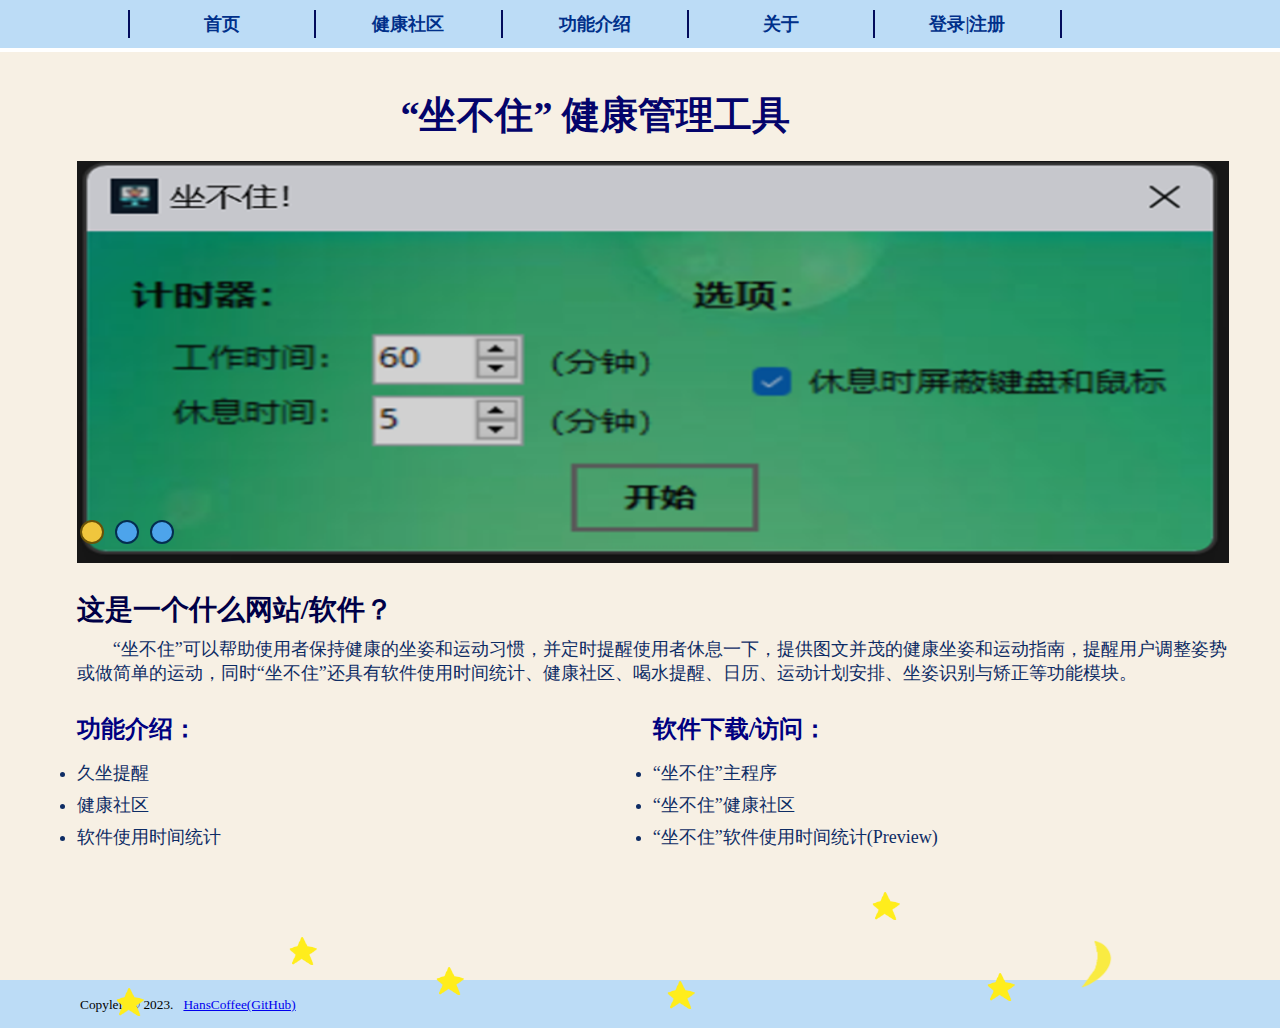
<file: index.html>
<!DOCTYPE html>
<html lang="en">

<head>
    <meta charset="UTF-8">
    <meta http-equiv="X-UA-Compatible" content="IE=edge">
    <meta name="viewport" content="width=device-width, initial-scale=1.0">
    <title>坐不住 健康管理工具</title>
    <!--虽然不知道为什么但是如果名字是index.css不起作用，改成indexx.css就起作用了-->
    <!-- <link rel="stylesheet" href="css/index.css"> -->
    <link rel="stylesheet" href="css/indexx.css">
    <link rel="stylesheet" href="css/nav.css">
    <link rel="stylesheet" href="css/footer.css">
    <link rel="stylesheet" href="css/star_canvas.css">
    <script src="js/jquery.js"></script>
    <script src="js/index.js"></script>
    <script src="js/footer.js"></script>
    <script src="js/star_canvas.js"></script>
</head>

<body> 
    <iframe src="nav.html" frameborder="0" width="100%" height="48px" id="ifr"></iframe>
    <div id="mains">
        <!-- &nbsp; -->
        <div class="title0">“坐不住” 健康管理工具</div>
        <div class="banner" id="banner">
            <img src="images/img1.png" alt="bannner1" class="slide" id="b_img1">
            <img src="images/img2.png" alt="bannner2" class="slide" id="b_img2">
            <img src="images/img3.png" alt="bannner3" class="slide" id="b_img3">
        </div>
        <div class="slide_button_normal slide_button_now" id="b_but1" onclick="to_banner(1)"></div>
        <div class="slide_button_normal" id="b_but2" onclick="to_banner(2)"></div>
        <div class="slide_button_normal" id="b_but3" onclick="to_banner(3)"></div>
        <div class="title1 allow_select" id="what_is_it">这是一个什么网站/软件？</div>
        <div class="content1 allow_select" id="what_is_it_qa1">“坐不住”可以帮助使用者保持健康的坐姿和运动习惯，并定时提醒使用者休息一下，提供图文并茂的健康坐姿和运动指南，提醒用户调整姿势或做简单的运动，同时“坐不住”还具有软件使用时间统计、健康社区、喝水提醒、日历、运动计划安排、坐姿识别与矫正等功能模块。</div>
        <div class="index_left">
            <div class="title2">功能介绍：</div>
            <ul class="index_list">
                <li><a href="fun0.html">久坐提醒</a></li>
                <li><a href="fun1.html">健康社区</a></li>
                <li><a href="fun2.html">软件使用时间统计</a></li>
            </ul>
        </div>
        <div class="index_right">
            <div class="title2">软件下载/访问：</div>
            <ul class="index_list">
                <li><a href="http://47.120.12.92:81/坐不住主程序安装程序.zip">“坐不住”主程序</a></li>
                <li><a href="http://47.120.12.92:81/" target="_blank">“坐不住”健康社区 </a></li>
                <li><a href="http://47.120.12.92:81/坐不住软件时间统计.zip">“坐不住”软件使用时间统计(Preview)</a></li>
            </ul>
        </div>
        <div id="star" class="fix1"></div>
    </div>
    <iframe src="footer.html" frameborder="0" width="100%" height="48px" scrolling="no" id="footer_frame" class="footer_frame"></iframe>
</body>

</html>
</file>
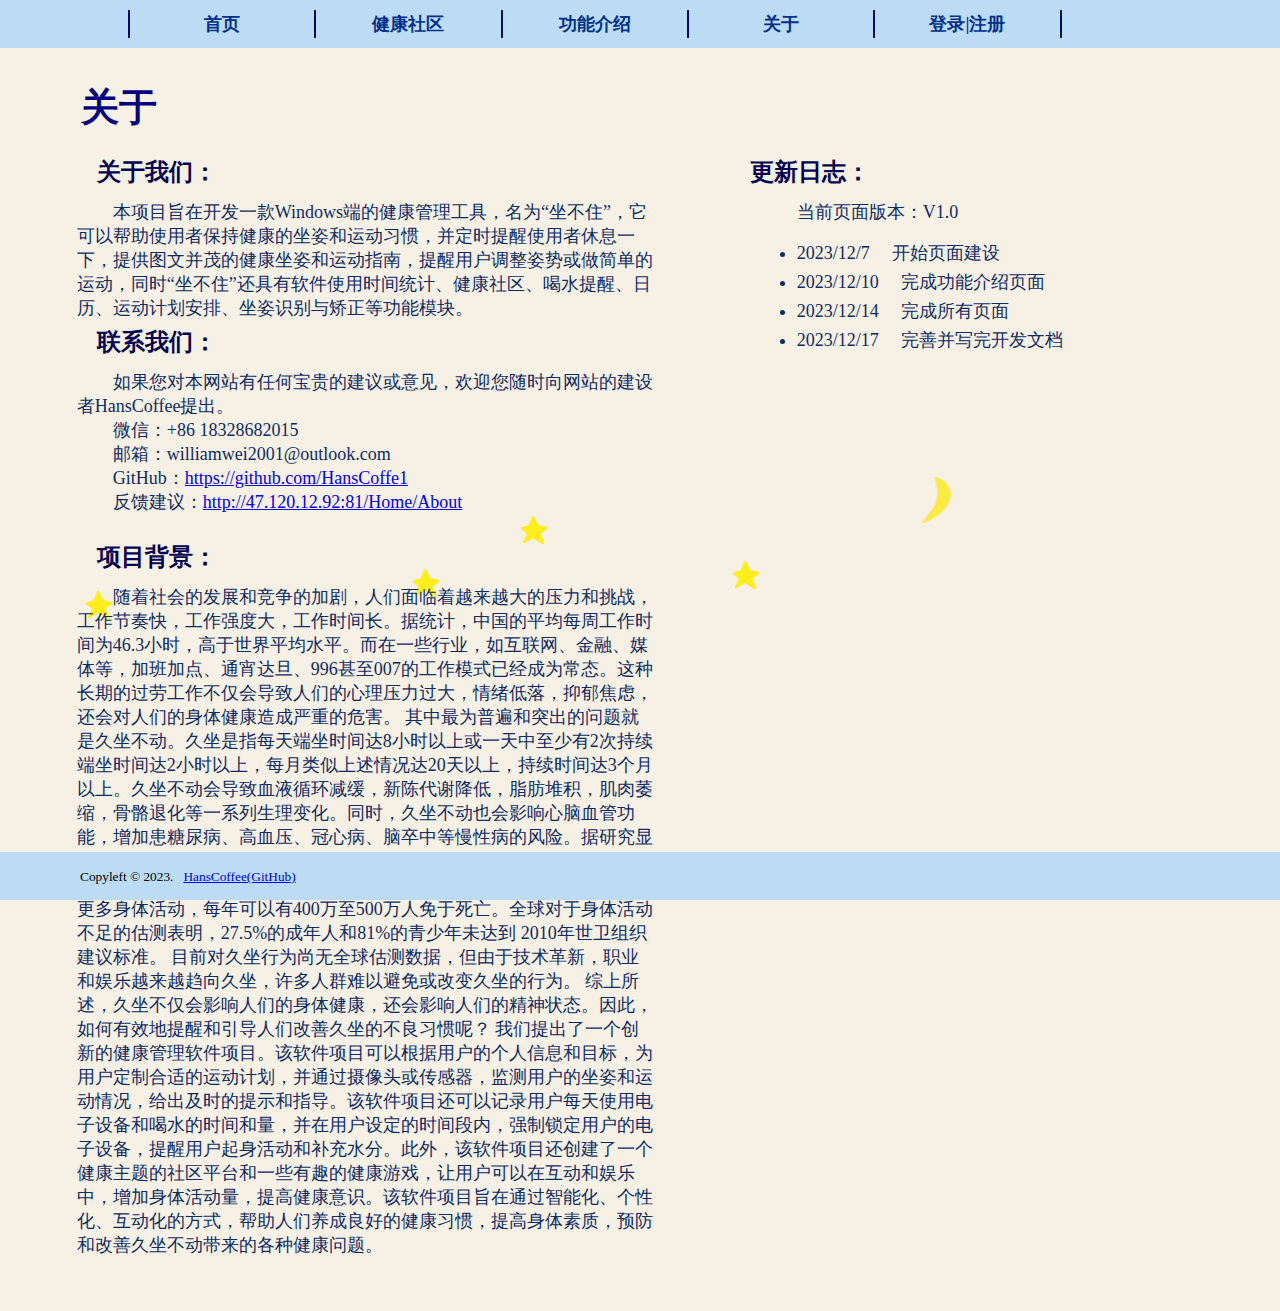
<file: about.html>
<!DOCTYPE html>
<html lang="en">

<head>
    <meta charset="UTF-8">
    <meta http-equiv="X-UA-Compatible" content="IE=edge">
    <meta name="viewport" content="width=device-width, initial-scale=1.0">
    <title>关于我们 -  坐不住 健康管理工具</title>
    <link rel="stylesheet" href="css/nav.css">
    <link rel="stylesheet" href="css/footer.css">
    <link rel="stylesheet" href="css/general.css">
    <link rel="stylesheet" href="css/about.css">
    <link rel="stylesheet" href="css/star_canvas.css">
    <script src="js/jquery.js"></script>
    <script src="js/footer.js"></script>
    <script src="js/star_canvas.js"></script>
</head>

<body>
    <iframe src="nav.html" frameborder="0" width="100%" height="48px" id="ifr"></iframe>
    <div class="about_frame">
        <div class="about_title">关于</div>
        <div class="about_left about_align">
            <div class="about_title2">关于我们：</div>
            <div class="about_text">本项目旨在开发一款Windows端的健康管理工具，名为“坐不住”，它可以帮助使用者保持健康的坐姿和运动习惯，并定时提醒使用者休息一下，提供图文并茂的健康坐姿和运动指南，提醒用户调整姿势或做简单的运动，同时“坐不住”还具有软件使用时间统计、健康社区、喝水提醒、日历、运动计划安排、坐姿识别与矫正等功能模块。</div>
            <div class="about_title2">联系我们：</div>
            <div class="about_text">如果您对本网站有任何宝贵的建议或意见，欢迎您随时向网站的建设者HansCoffee提出。</div>
            <div class="about_text">微信：+86 18328682015 </div>
            <div class="about_text">邮箱：williamwei2001@outlook.com</div>
            <div class="about_text">GitHub：<a href="https://github.com/HansCoffe1"  target="_blank";color: inherit;">https://github.com/HansCoffe1</a></div>
            <div class="about_text">反馈建议：<a href="http://47.120.12.92:81/Home/About"  target="_blank";color: inherit;">http://47.120.12.92:81/Home/About</a></div>
            <div class="about_text">&nbsp; </div>
            <div class="about_title2">项目背景：</div>
            <div class="about_text">随着社会的发展和竞争的加剧，人们面临着越来越大的压力和挑战，工作节奏快，工作强度大，工作时间长。据统计，中国的平均每周工作时间为46.3小时，高于世界平均水平。而在一些行业，如互联网、金融、媒体等，加班加点、通宵达旦、996甚至007的工作模式已经成为常态。这种长期的过劳工作不仅会导致人们的心理压力过大，情绪低落，抑郁焦虑，还会对人们的身体健康造成严重的危害。
                其中最为普遍和突出的问题就是久坐不动。久坐是指每天端坐时间达8小时以上或一天中至少有2次持续端坐时间达2小时以上，每月类似上述情况达20天以上，持续时间达3个月以上。久坐不动会导致血液循环减缓，新陈代谢降低，脂肪堆积，肌肉萎缩，骨骼退化等一系列生理变化。同时，久坐不动也会影响心脑血管功能，增加患糖尿病、高血压、冠心病、脑卒中等慢性病的风险。据研究显示，久坐不动是导致全球死亡率第四位的危险因素。
                根据世界卫生组织发布的《世卫组织关于身体活动和久坐行为的指南》，如果全球民众参加更多身体活动，每年可以有400万至500万人免于死亡。全球对于身体活动不足的估测表明，27.5%的成年人和81%的青少年未达到 2010年世卫组织建议标准。
                目前对久坐行为尚无全球估测数据，但由于技术革新，职业和娱乐越来越趋向久坐，许多人群难以避免或改变久坐的行为。
                综上所述，久坐不仅会影响人们的身体健康，还会影响人们的精神状态。因此，如何有效地提醒和引导人们改善久坐的不良习惯呢？
                我们提出了一个创新的健康管理软件项目。该软件项目可以根据用户的个人信息和目标，为用户定制合适的运动计划，并通过摄像头或传感器，监测用户的坐姿和运动情况，给出及时的提示和指导。该软件项目还可以记录用户每天使用电子设备和喝水的时间和量，并在用户设定的时间段内，强制锁定用户的电子设备，提醒用户起身活动和补充水分。此外，该软件项目还创建了一个健康主题的社区平台和一些有趣的健康游戏，让用户可以在互动和娱乐中，增加身体活动量，提高健康意识。该软件项目旨在通过智能化、个性化、互动化的方式，帮助人们养成良好的健康习惯，提高身体素质，预防和改善久坐不动带来的各种健康问题。
            </div>
            <br><br><br>
        </div>
        <div class="about_right about_align">
            <div class="about_title2">更新日志：</div>
            <ul class="about_list">
                <div class="about_mb">当前页面版本：V1.0</div>
                <li>2023/12/7 开始页面建设</li>
                <li>2023/12/10 完成功能介绍页面</li>
                <li>2023/12/14 完成所有页面</li>
                <li>2023/12/17 完善并写完开发文档</li>
            </ul>
        </div>
        <div id="star" class="fix2"></div>
    </div>
    <iframe src="footer.html" frameborder="0" width="100%" height="48px" scrolling="no" id="footer_frame" class="footer_frame"></iframe>
</body>

</html>
</file>
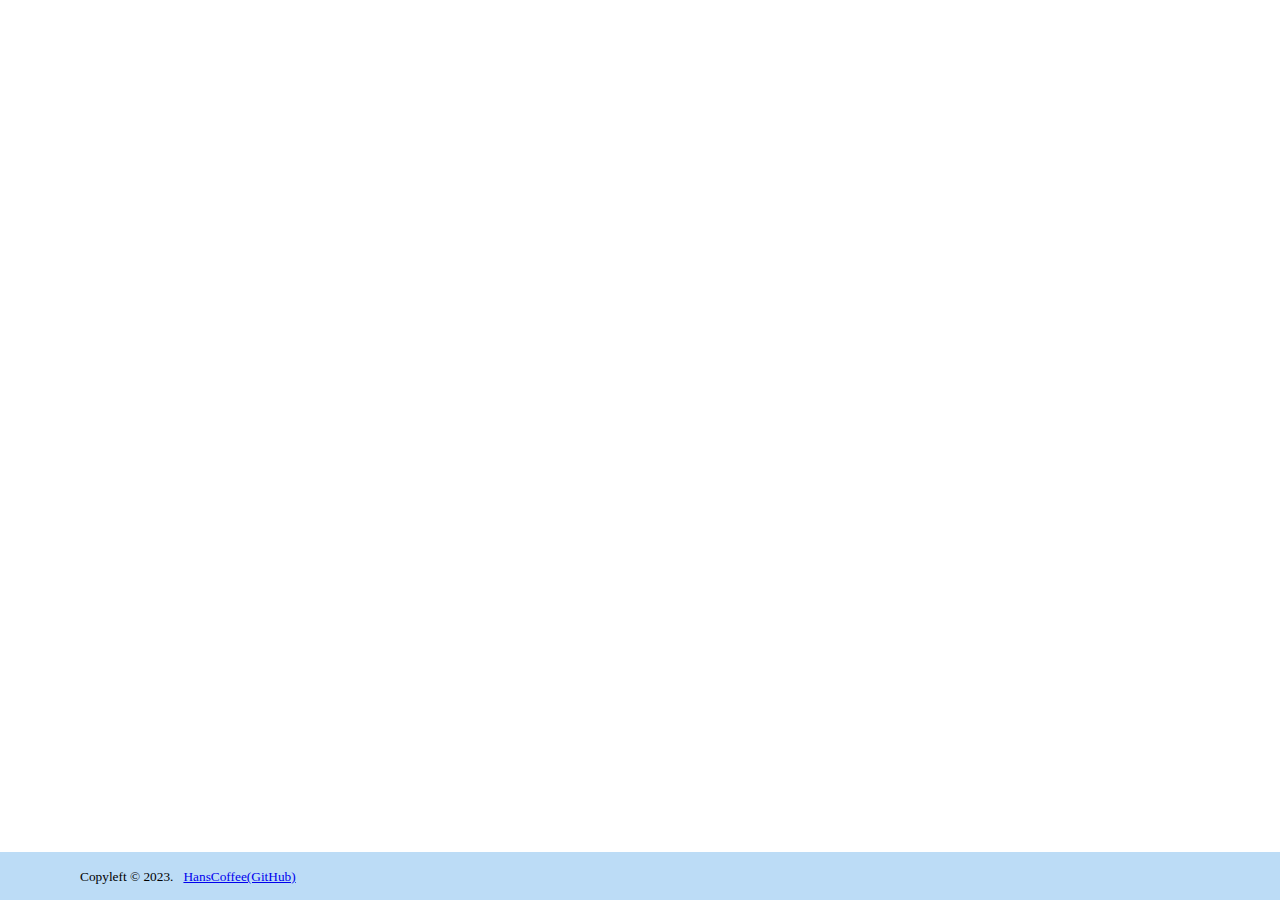
<file: footer.html>
<!DOCTYPE html>
<html lang="en">

<head>
    <meta charset="UTF-8">
    <meta http-equiv="X-UA-Compatible" content="IE=edge">
    <meta name="viewport" content="width=device-width, initial-scale=1.0">
    <title>底部框架页面</title>
    <link rel="stylesheet" href="css/footer.css">
</head>

<body>
    <div class="footer">
        <div class="footer_contain">
            <small>Copyleft &copy; 2023. &nbsp;&nbsp;<a href="https://github.com/HansCoffe1" target="_blank" text-decoration:none>HansCoffee(GitHub)</a></small>
        </div>
        
    </div>
</body>

</html>
</file>
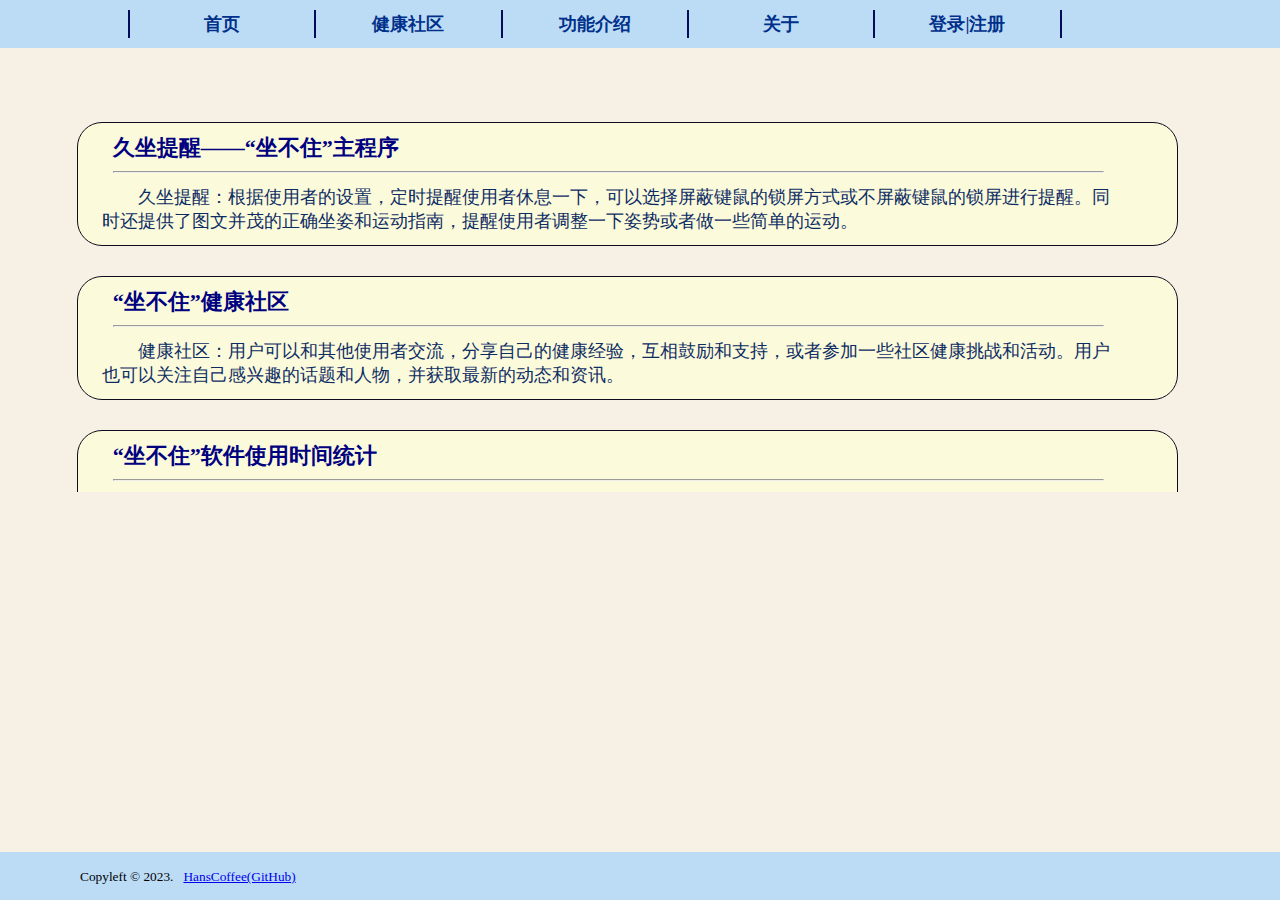
<file: funs.html>
<!DOCTYPE html>
<html lang="en">

<head>
    <meta charset="UTF-8">
    <meta http-equiv="X-UA-Compatible" content="IE=edge">
    <meta name="viewport" content="width=device-width, initial-scale=1.0">
    <title>功能介绍 - 坐不住 健康管理工具</title>
    <link rel="stylesheet" href="css/nav.css">
    <link rel="stylesheet" href="css/footer.css">
    <link rel="stylesheet" href="css/general.css">
    <link rel="stylesheet" href="css/funs.css">
    <script src="js/jquery.js"></script>
    <script src="js/footer.js"></script>
    <script src="js/funs.js"></script>
</head>

<body>
    <iframe src="nav.html" frameborder="0" width="100%" height="48px" id="ifr"></iframe>
    <div class="fun_frame">
        <div class="fun_board" id="fun0">
            <div class="fun_name">久坐提醒——“坐不住”主程序</div>
            <hr class="fun_hr">
            <div class="fun_abbr">久坐提醒：根据使用者的设置，定时提醒使用者休息一下，可以选择屏蔽键鼠的锁屏方式或不屏蔽键鼠的锁屏进行提醒。同时还提供了图文并茂的正确坐姿和运动指南，提醒使用者调整一下姿势或者做一些简单的运动。
            </div>
        </div>
        <div class="fun_board" id="fun1">
            <div class="fun_name">“坐不住”健康社区</div>
            <hr class="fun_hr">
            <div class="fun_abbr">
                健康社区：用户可以和其他使用者交流，分享自己的健康经验，互相鼓励和支持，或者参加一些社区健康挑战和活动。用户也可以关注自己感兴趣的话题和人物，并获取最新的动态和资讯。
            </div>
        </div>
        <div class="fun_board" id="fun2">
            <div class="fun_name">“坐不住”软件使用时间统计</div>
            <hr class="fun_hr">
            <div class="fun_abbr">
                软件使用时间统计：软件可以记录用户每天使用软件的时间，频率，模式等数据，并以图表或列表的形式展示给用户，让用户可以了解自己的软件使用习惯，评估自己的健康状况，调整自己的使用行为。这个功能可以帮助用户防止过度使用软件，提高工作效率和生活质量。
            </div>
        </div>
    </div>
    <iframe src="footer.html" frameborder="0" width="100%" height="48px" scrolling="no" id="footer_frame" class="footer_frame"></iframe>
</body>

</html>
</file>
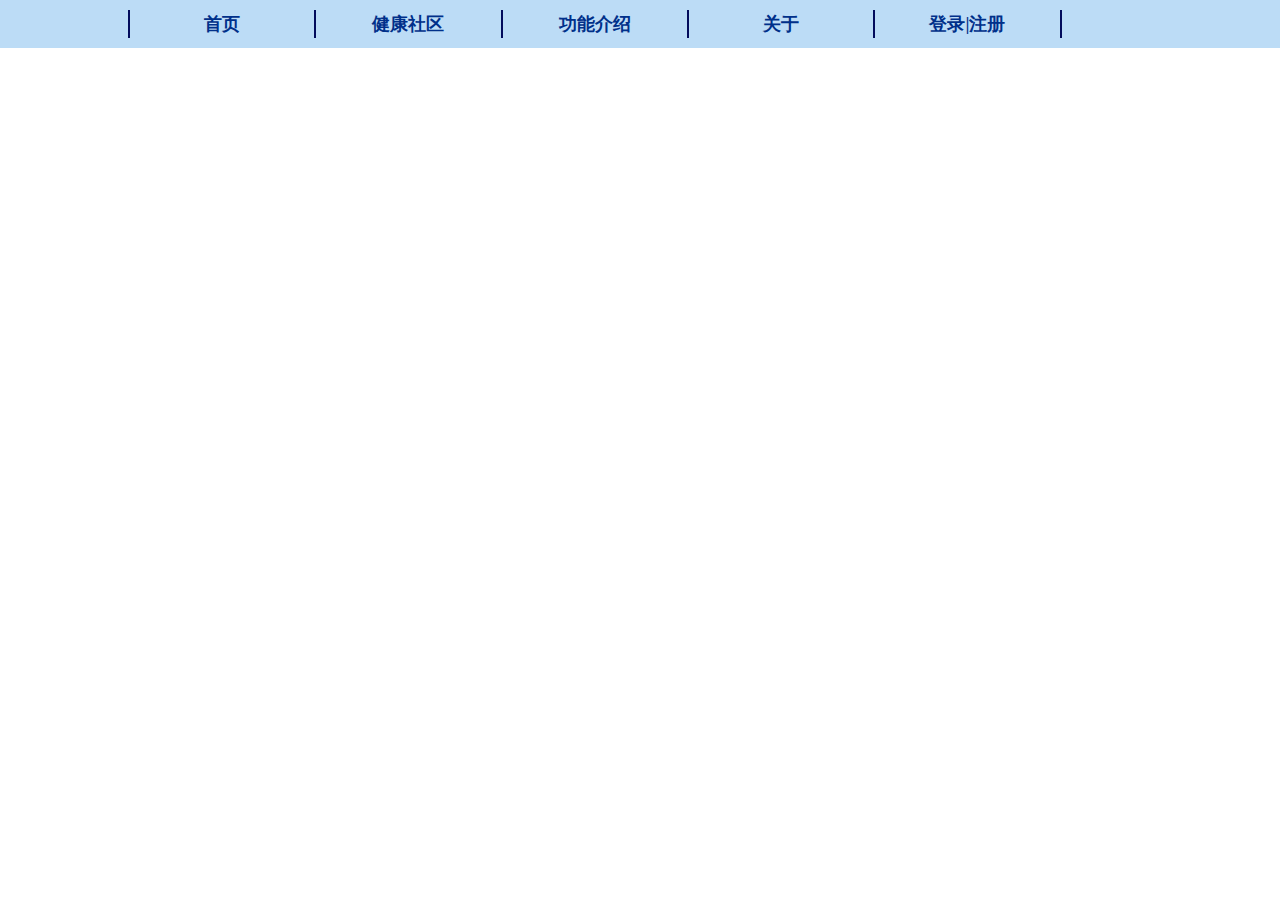
<file: nav.html>
<!DOCTYPE html>
<html lang="en">

<head>
    <meta charset="UTF-8">
    <meta http-equiv="X-UA-Compatible" content="IE=edge">
    <meta name="viewport" content="width=device-width, initial-scale=1.0">
    <title>导航栏页面(用于框架)</title>
    <link rel="stylesheet" href="css/nav.css">
    <script src="js/jquery.js"></script>
</head>

<body>
    <div class="nav_main_bg">
        <div class="nav_main_cf" id="nav_cf">
            <div class="nav_barrier"></div>
            <div class="nav_bar" id="posts"><a href="./index.html" target="_blank" style="text-decoration:none;color: inherit;">首页</a></div>
            <div class="nav_barrier"></div>
            <div class="nav_bar" id="posts"><a href="http://47.120.12.92:81/"  target="_blank" style="text-decoration:none;color: inherit;">健康社区</a></div>
             <div class="nav_barrier"></div>
             <div class="nav_bar" id="posts"><a href="./funs.html" target="_blank" style="text-decoration:none;color: inherit;">功能介绍</a></div>
             <div class="nav_barrier"></div>
             <div class="nav_bar" id="posts"><a href="./about.html" target="_blank" style="text-decoration:none;color: inherit;">关于</a></div>
             <div class="nav_barrier"></div>
             <div class="nav_bar" id="posts"><a href="http://47.120.12.92:81/Account/Login" target="_blank" style="text-decoration:none;color: inherit;">登录|注册</a></div>
            <div class="nav_barrier"></div>
            <div class="nav_main_cf_rf">
                欢迎您，访客！
            </div>
            <div class="nav_to_top"><a href="#ifr">回到顶部</a></div>
        </div>
    </div>
</body>

</html>
</file>
<file: css/indexx.css>
@charset "utf-8";
* {
    margin: 0;
    padding: 0;
    /*因为写错成bottom:0导致过一些bugs……*/
}

* {
    -webkit-user-select: none;
    -moz-user-select: none;
    -ms-user-select: none;
    user-select: none;
}

img {
    -webkit-user-drag: none;
    /*firefox无效*/
}

.allow_select {
    -webkit-user-select: text;
    -moz-user-select: text;
    -ms-user-select: text;
    user-select: text;
}

#mains,
.mains {
    height: 920px;
    background-color: rgb(247, 240, 228);
    padding-left: 6%;
    padding-right: 4%;
    padding-top: 8px;
    /* margin-bottom: 48px; */
    /* color: red; */
}

.title1 {
    font-size: 28px;
    font-weight: 700;
    /* text-indent: 2em; */
    display: none;
    margin-bottom: 8px;
    color: rgb(0, 0, 71);
}

.content1 {
    display: none;
    text-indent: 2em;
    font-size: 18px;
    color: rgb(14, 44, 100);
    /* margin-top: 6px; */
}

.title0 {
    width: 90%;
    text-align: center;
    font-size: 38px;
    color: rgb(4, 4, 107);
    margin-top: 30px;
    margin-bottom: 20px;
    font-weight: bold;
    display: none;
}

.title2 {
    font-size: 24px;
    font-weight: 700;
    display: none;
    margin-top: 28px;
    margin-bottom: 8px;
    color: navy;
}

.index_left {
    float: left;
    width: 40%;
}

.index_right {
    float: left;
    width: 40%;
    margin-left: 10%;
}

.index_list li {
    padding-top: 8px;
}

.index_list a {
    text-decoration: none;
    color: rgb(14, 44, 100);
    transition: all 0.3s;
    /* margin-top: 10px; */
}

.index_list a:hover {
    color: goldenrod;
    transition: all 0.3s;
}

.index_list {
    /* position: relative; */
    /* left: 15%; */
    text-indent: 0;
    font-size: 18px;
    color: rgb(14, 44, 100);
    word-spacing: 1em;
}

.banner {
    /* background-color: wheat; */
    height: 410px;
    margin-bottom: 20px;
    margin-top: 10px;
}

.slide {
    display: none;
    height: 410px;
    width: 100%;
    /* cursor: pointer; */
    /*暂未打算图片跳转*/
}

.slide_button_normal {
    position: absolute;
    height: 20px;
    width: 20px;
    border-radius: 30px;
    border: 2px solid rgb(4, 46, 80);
    background-color: rgb(77, 164, 235);
    top: 520px;
    z-index: 100;
    cursor: pointer;
    transition: background-color 0.3s, border 0.3s;
}

.slide_button_normal:hover,
.slide_button_now {
    transition: background-color 0.3s, border 0.3s;
    background-color: rgb(240, 198, 61);
    border: 2px solid rgb(105, 82, 7)
}
</file>
<file: css/nav.css>
@charset "utf-8";
* {
    margin: 0;
    padding: 0;
}

.nav_main_bg {
    background-color: rgb(188, 220, 246);
    height: 48px;
    width: 100%;
    overflow: hidden;
}

.nav_main_cf {
    /*自动居中*/
    margin: 0 auto;
    /* background-color: rgb(123, 173, 238); */
    width: 80%;
    height: 48px;
}

.nav_main_cf_rf {
    float: right;
    line-height: 48px;
    font-weight: 700;
    font-size: 16px;
}


/* .nav_add_border {
     border-left: 2px solid rgb(3, 12, 92); 
} */

.nav_bar {
    /* border-right: 2px solid rgb(3, 12, 92); */
    width: 18%;
    float: left;
    line-height: 48px;
    text-align: center;
    font-size: 18px;
    font-weight: 700;
    color: rgb(0, 48, 138);
    cursor: pointer;
    transition: all 0.3s;
}

.nav_barrier {
    background-color: rgb(3, 12, 92);
    width: 2px;
    height: 28px;
    float: left;
    position: relative;
    top: 10px;
    /* transition: all 0.3s; */
    /* border: 0.5px solid rgb(3, 12, 92); */
    /* border-radius: 1px; */
}

.nav_bar:hover,
.nav_bar[now] {
    transition: all 0.3s;
    background-color: rgb(246, 218, 175);
    color: rgb(93, 71, 16);
    /* border-radius: 36%/24%; 不好看…… */
}

.nav_selei {
    opacity: 0.5;
    background-color: rgb(235, 203, 151);
    position: absolute;
    height: 48px;
}

.nav_to_top {
    position: fixed;
    height: 36px;
    line-height: 36px;
    width: 86px;
    background-color: rgb(188, 220, 246);
    bottom: 10px;
    right: 10px;
    font-weight: 500;
    text-align: center;
    border-radius: 22%/44%;
    transition: all 0.3s;
    cursor: pointer;
    display: none;
}

.nav_to_top:hover {
    background-color: rgb(247, 223, 179);
    outline: 1px solid rgb(0, 0, 39);
}

.nav_to_top:hover a:hover {
    color: #000;
    /* border: 0; */
    /* outline: 0; */
    /*必须双重hover才起作用！*/
}

.nav_to_top a {
    color: black;
    text-decoration: none;
    /* border: 0;  暂未解决：chorme hover时会自动加边框且没办法消去，firefox不会 */
}
</file>
<file: css/footer.css>
@charset "utf-8";
* {
    margin: 0;
    padding: 0;
    -webkit-user-select: none;
    -moz-user-select: none;
    -ms-user-select: none;
    user-select: none;
}

.footer {
    width: 100%;
    height: 48px;
    background-color: rgb(188, 220, 246);
    position: absolute;
    bottom: 0;
    line-height: 48px;
    text-align: right;
}


/*发现这样的方法在内联框架内无效，所以转用div*/

small .footer_text {
    padding-right: 6%;
}

.footer_frame {
    position: static;
    bottom: 0;
}

.footer_contain {
    float: left;
    margin-left: 80px;
}
</file>
<file: css/star_canvas.css>
@charset "utf-8";
#star {
    height: 150px;
    /* z-index: -1; */
    /* background-color: #fff; */
}

.fix1 {
    position: relative;
    /* top: 230px; */
    top: 160px;
    right: 20px;
}

.fix2 {
    position: relative;
    left: 60%;
    top: 300px;
    z-index: -1;
}

.stars {
    width: 32px;
    height: 32px;
}

@keyframes ssm1 {
    0% {
        opacity: 1;
    }
    80% {
        opacity: 1;
    }
    90% {
        opacity: 0;
    }
    100% {
        opacity: 1;
    }
}

.ss1 {
    animation-name: ssm1;
    animation-duration: 5s;
    animation-play-state: running;
    animation-iteration-count: infinite;
    position: relative;
    right: 70%;
    top: 60%;
}

.ss4 {
    animation-name: ssm1;
    animation-duration: 7s;
    animation-play-state: running;
    animation-iteration-count: infinite;
    /* transition: rotate(45deg);  似乎实现不了？…… */
    position: relative;
    right: 85%;
    top: 70%;
}

@keyframes ssm2 {
    0% {
        opacity: 1;
    }
    20% {
        opacity: 0;
    }
    40% {
        opacity: 1;
    }
    100% {
        opacity: 1;
    }
}

.ss2 {
    animation-name: ssm2;
    animation-duration: 4s;
    animation-play-state: running;
    animation-iteration-count: infinite;
    /* transition: rotateX(45deg); */
    position: relative;
    right: 60%;
    /* background-color: red; */
    top: 80%;
}

.ss5 {
    animation-name: ssm2;
    animation-duration: 10s;
    animation-play-state: running;
    animation-iteration-count: infinite;
    position: relative;
    right: 40%;
    top: 65%;
}

@keyframes ssm3 {
    0% {
        opacity: 1;
    }
    35% {
        opacity: 1;
    }
    40% {
        opacity: 0;
    }
    45% {
        opacity: 1;
    }
    100% {
        opacity: 1;
    }
}

.ss3 {
    animation-name: ssm3;
    animation-duration: 7s;
    animation-play-state: running;
    animation-iteration-count: infinite;
    position: relative;
    right: 25%;
    top: 30%;
}

.ss6 {
    animation-name: ssm3;
    animation-duration: 4s;
    animation-play-state: running;
    animation-iteration-count: infinite;
    position: relative;
    right: 15%;
    top: 60%;
}

.moon {
    height: 48px;
    width: 48px;
    position: relative;
    right: 2%;
    top: 15%;
}
</file>
<file: css/general.css>
@charset "utf-8";
* {
    margin: 0;
    padding: 0;
}

* {
    -webkit-user-select: none;
    -moz-user-select: none;
    -ms-user-select: none;
    user-select: none;
}

img {
    -webkit-user-drag: none;
    /*firefox无效*/
}

.allow_select {
    -webkit-user-select: text;
    -moz-user-select: text;
    -ms-user-select: text;
    user-select: text;
}

body {
    background-color: rgb(247, 240, 228);
}

input[type='text'],
input[type='number'],
textarea,
option,
select {
    background-color: rgb(247, 240, 228);
}
</file>
<file: css/about.css>
@charset "utf-8";
.about_frame {
    margin-top: 20px;
    margin-bottom: 40px;
    margin-left: 4%;
    margin-right: 6%;
}

.about_title {
    width: 90%;
    font-size: 38px;
    color: navy;
    margin-top: 30px;
    margin-left: 30px;
    margin-bottom: 20px;
    font-weight: bold;
}

.about_title2 {
    width: 90%;
    font-size: 24px;
    color: rgb(0, 0, 82);
    margin-top: 6px;
    margin-left: 20px;
    margin-bottom: 12px;
    font-weight: bold;
}

.about_list {
    position: relative;
    left: 15%;
    text-indent: 0;
    font-size: 18px;
    color: rgb(14, 44, 100);
    /* margin-bottom: 12px; */
    word-spacing: 1em;
}

.about_list li {
    padding-top: 5px;
    /* padding-bottom: 5px; */
}

.about_text {
    text-indent: 2em;
    font-size: 18px;
    color: rgb(14, 44, 100);
}

.about_align {
    position: absolute;
    top: 150px;
}

.about_left {
    /*不知道为什么只要有两个float就会炸掉排版*/
    /* float: left; */
    /* width: 400px; */
    /* margin-right: 40px; */
    /* position: relative; */
    width: 45%;
    /* background-color: wheat; */
    left: 6%;
}

.about_right {
    /* position: relative; */
    width: 35%;
    /* background-color: gold; */
    right: 8%;
    /* float: left; */
    /* float: left; */
    /* width: 400px;
    overflow: hidden; */
    /* float: right;
    width: 300px;
    margin: 20px 30px; */
}

.about_mb {
    margin-bottom: 12px;
}
</file>
<file: css/funs.css>
@charset "utf-8";
/* * {
    overflow: auto;
} */
.fun_frame {
    /* background-color: wheat; */
    margin-top: 40px;
    margin-bottom: 40px;
    margin-left: 6%;
    margin-right: 8%;
    height: 680px;
    overflow: auto;
}

.fun_board {
    background-color: rgb(251, 251, 219);
    margin-top: 30px;
    display: none;
    transition: all 0.3s;
    border: 1px solid rgb(15, 13, 29);
    border-radius: 25px;
    cursor: pointer;
}

.fun_board:hover {
    transition: all 0.3s;
    background-color: rgb(253, 253, 193);
}

.fun_name {
    font-weight: 700;
    font-size: 22px;
    color: navy;
    padding-left: 35px;
    padding-bottom: 8px;
    padding-top: 10px;
}

.fun_hr {
    position: relative;
    left: 35px;
    width: 90%;
}

.fun_abbr {
    text-indent: 2em;
    font-size: 18px;
    padding-top: 12px;
    padding-bottom: 12px;
    padding-left: 24px;
    padding-right: 5%;
    color: rgb(14, 44, 100);
}
</file>
